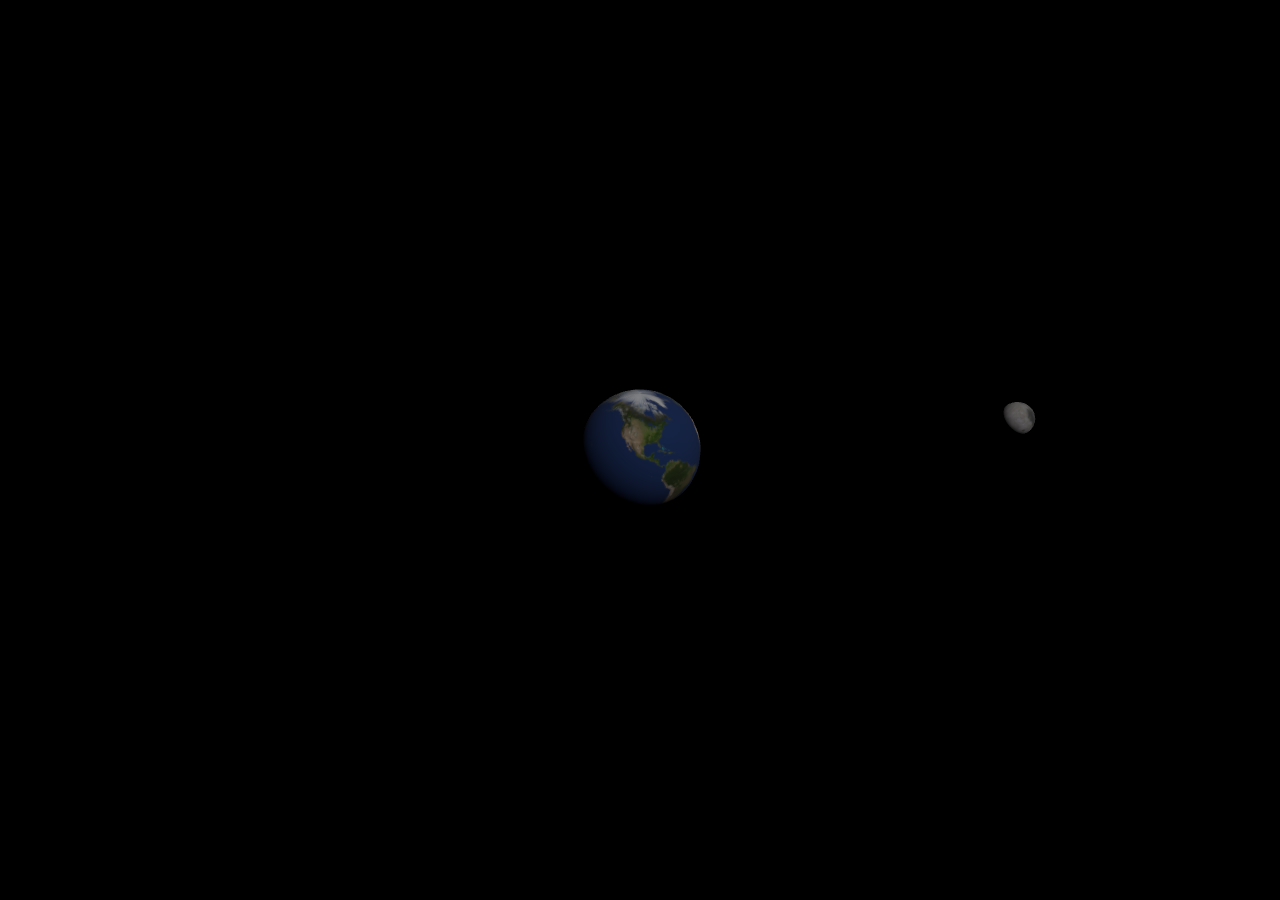
<file: start/lecture3_5/Earth and Moon/index.html>
<!DOCTYPE html>
<html lang="en">
	<head>
		<title>Earth and Moon</title>
		<meta charset="utf-8">
		<meta name="generator" content="Three.js Editor">
		<meta name="viewport" content="width=device-width, user-scalable=no, minimum-scale=1.0, maximum-scale=1.0">
		<style>
			body {
				font-family: sans-serif;
				font-size: 11px;
				background-color: #000;
				margin: 0px;
			}
			canvas {
				display: block;
			}
		</style>
	</head>
	<body ontouchstart="">
		<script type="module">

			import * as THREE from './js/three.module.js';
			import { APP } from './js/app.js';
			import { VRButton } from './js/VRButton.js';

			window.THREE = THREE; // Used by APP Scripts.
			window.VRButton = VRButton; // Used by APP Scripts.

			THREE.ColorManagement.enabled = true;

			var loader = new THREE.FileLoader();
			loader.load( 'app.json', function ( text ) {

				var player = new APP.Player();
				player.load( JSON.parse( text ) );
				player.setSize( window.innerWidth, window.innerHeight );
				player.play();

				document.body.appendChild( player.dom );

				window.addEventListener( 'resize', function () {

					player.setSize( window.innerWidth, window.innerHeight );

				} );

			} );



		</script>
	</body>
</html>
</file>
